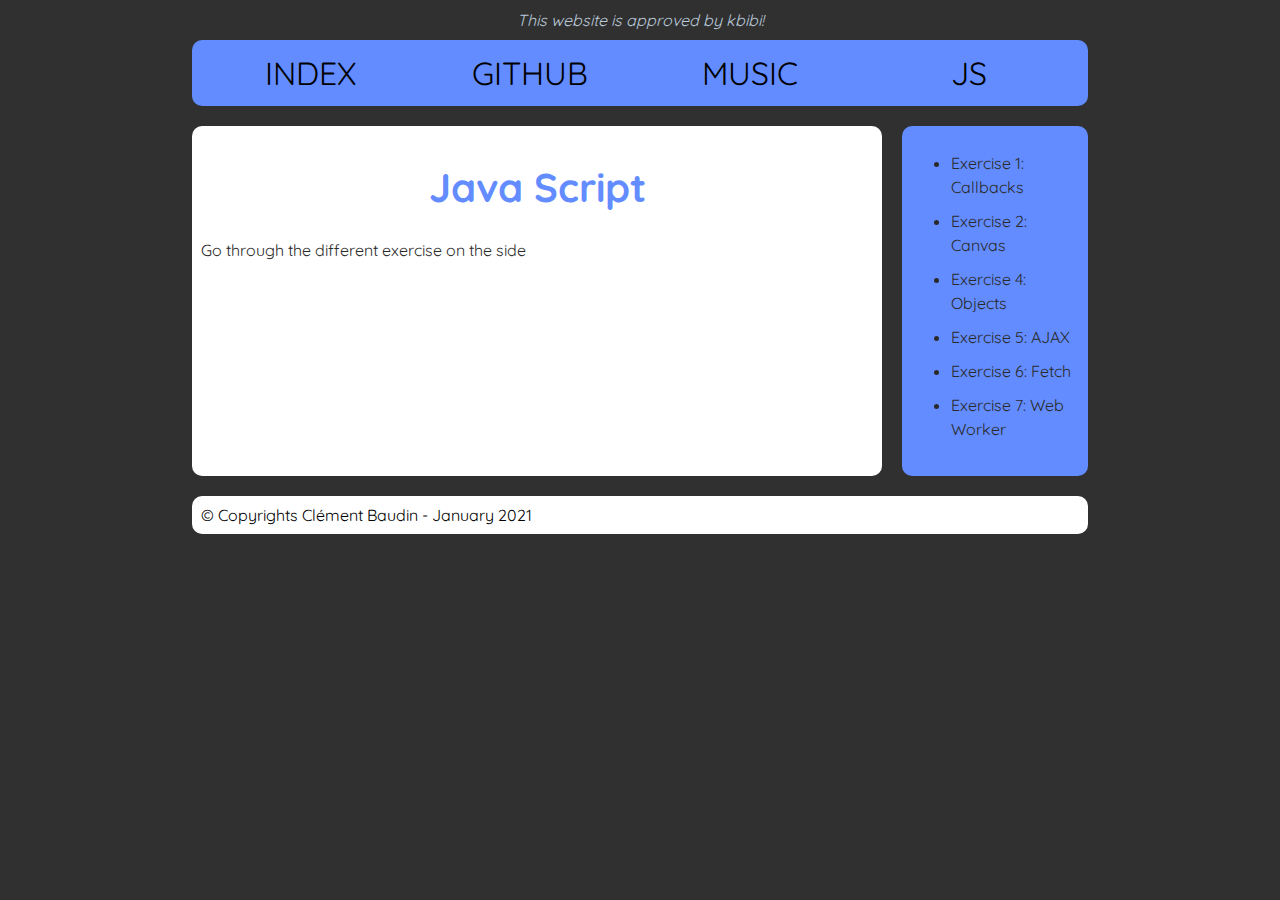
<file: js-work/index.html>
<!DOCTYPE html>
<html lang="en">

<head>
    <meta charset="utf-8">
    <title>JS by Clément</title>
    <link rel="stylesheet" type="text/css" href="../style.css">
    <link href="https://fonts.googleapis.com/css2?family=Quicksand:wght@300;400;500;600;700&display=swap" rel="stylesheet"> 
</head>

<body>
    <header>
        This website is approved by kbibi!
    </header>
    <nav>
        <ul>
            <li><a href="../index.html">Index</a></li>
            <li><a href="https://github.com/clementbaudin">Github</a></li>
            <li><a href="../music.html">Music</a></li>
            <li><a href="index.html">JS</a></li>
        </ul>
    </nav>
    <main>
        <article>
            <h1>Java Script</h1>
            <p>Go through the different exercise on the side</p>
        </article>
        <aside>
            <ul>
                <li><a href="js-exo1.html">Exercise 1: Callbacks</a></li>
                <li><a href="js2-exo2.html">Exercise 2: Canvas</a></li>
                <li><a href="js2-exo4.html">Exercise 4: Objects</a></li>
                <li><a href="js3-exo5.html">Exercise 5: AJAX</a></li>
                <li><a href="js3-exo6.html">Exercise 6: Fetch</a></li>
                <li><a href="js4-exo7.html">Exercise 7: Web Worker</a></li>
            </ul>
        </aside>
    </main>
    <footer>
        © Copyrights Clément Baudin - January 2021
    </footer>
    <script src="../scripts/main.js"></script>
</body>
</html>
</file>
<file: cb.html>
<html>
	<head>
	<script type="text/javascript">
		function init()
		{
			laDiv1=document.createElement('div');
			laDiv1.setAttribute('id','div1');
			laDiv2=document.getElementById('div2');
			laDiv1.setAttribute('style',"border-color:red; border-style: dotted; height: 50px;width: 50px");
			laDiv2.appendChild(laDiv1);
		}
	</script>
	</head>
	<body onload='init()'>
		<div id='div2' style="border-color:black; border-style: solid; height: 80px;width: 80px;"></div>
	</body>
</html>
</file>
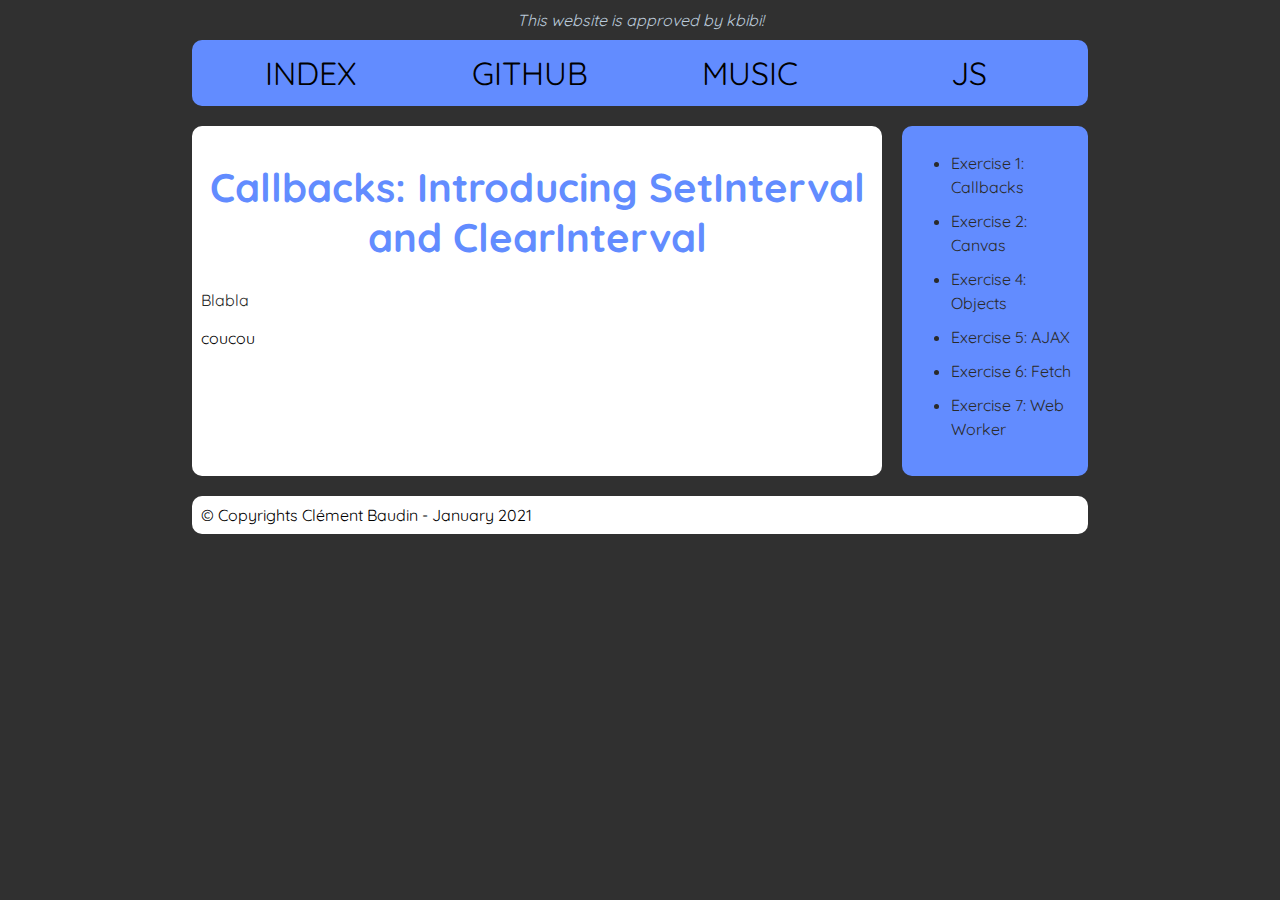
<file: js-work/js-exo1.html>
<!DOCTYPE html>
<html lang="en">

<head>
    <meta charset="utf-8">
    <title>JS by Clément</title>
    <link rel="stylesheet" type="text/css" href="../style.css">
    <link href="https://fonts.googleapis.com/css2?family=Quicksand:wght@300;400;500;600;700&display=swap" rel="stylesheet"> 
</head>

<body>
    <header>
        This website is approved by kbibi!
    </header>
    <nav>
        <ul>
            <li><a href="../index.html">Index</a></li>
            <li><a href="https://github.com/clementbaudin">Github</a></li>
            <li><a href="../music.html">Music</a></li>
            <li><a href="index.html">JS</a></li>
        </ul>
    </nav>
    <main>
        <article>
            <h1>Callbacks: Introducing SetInterval and ClearInterval</h1>
            <p>Blabla</p>
            <div id="my-count">
                coucou
            </div>
        </article>
        <aside>
            <ul>
                <li><a href="js-exo1.html">Exercise 1: Callbacks</a></li>
                <li><a href="js2-exo2.html">Exercise 2: Canvas</a></li>
                <li><a href="js2-exo4.html">Exercise 4: Objects</a></li>
                <li><a href="js3-exo5.html">Exercise 5: AJAX</a></li>
                <li><a href="js3-exo6.html">Exercise 6: Fetch</a></li>
                <li><a href="js4-exo7.html">Exercise 7: Web Worker</a></li>
            </ul>
        </aside>
    </main>
    <footer>
        © Copyrights Clément Baudin - January 2021
    </footer>
    <script src="../scripts/main.js"></script>
</body>
</html>
</file>
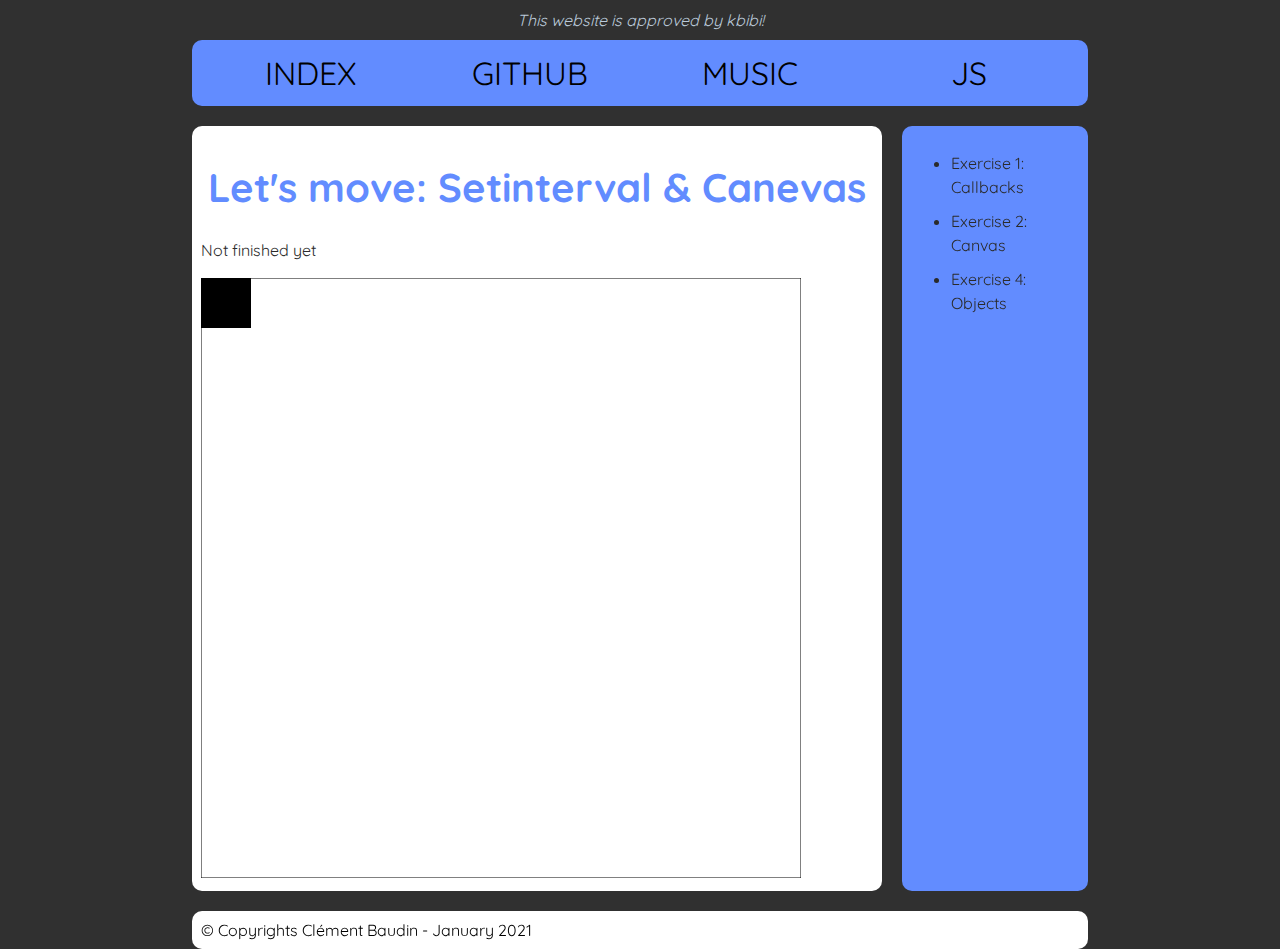
<file: js-work/js2-exo2.html>
<!DOCTYPE html>
<html lang="en">

<head>
    <meta charset="utf-8">
    <title>JS by Clément</title>
    <link rel="stylesheet" type="text/css" href="../style.css">
    <link href="https://fonts.googleapis.com/css2?family=Quicksand:wght@300;400;500;600;700&display=swap" rel="stylesheet"> 
</head>

<body>
    <header>
        This website is approved by kbibi!
    </header>
    <nav>
        <ul>
            <li><a href="../index.html">Index</a></li>
            <li><a href="https://github.com/clementbaudin">Github</a></li>
            <li><a href="../music.html">Music</a></li>
            <li><a href="index.html">JS</a></li>
        </ul>
    </nav>
    <main>
        <article>
            <h1>Let's move: Setinterval & Canevas</h1>
            <p>Not finished yet</p>
            <canvas id="moving-square" height="600" width="600">

            </canvas>
        </article>
        <aside>
            <ul>
                <li><a href="js-exo1.html">Exercise 1: Callbacks</a></li>
                <li><a href="js2-exo2.html">Exercise 2: Canvas</a></li>
                <li><a href="js2-exo4.html">Exercise 4: Objects</a></li>
            </ul>
        </aside>
    </main>
    <footer>
        © Copyrights Clément Baudin - January 2021
    </footer>
    <script>
        document.addEventListener("DOMContentLoaded", draw);
        function draw() {
            var canvas = document.getElementById("moving-square");
            if (canvas.getContext) {
                var context = canvas.getContext("2d");
                context.strokeRect(0, 0, 600, 600);
                context.fillRect(0, 0, 50, 50);
            }
        }

    </script>
</body>
</html>
</file>
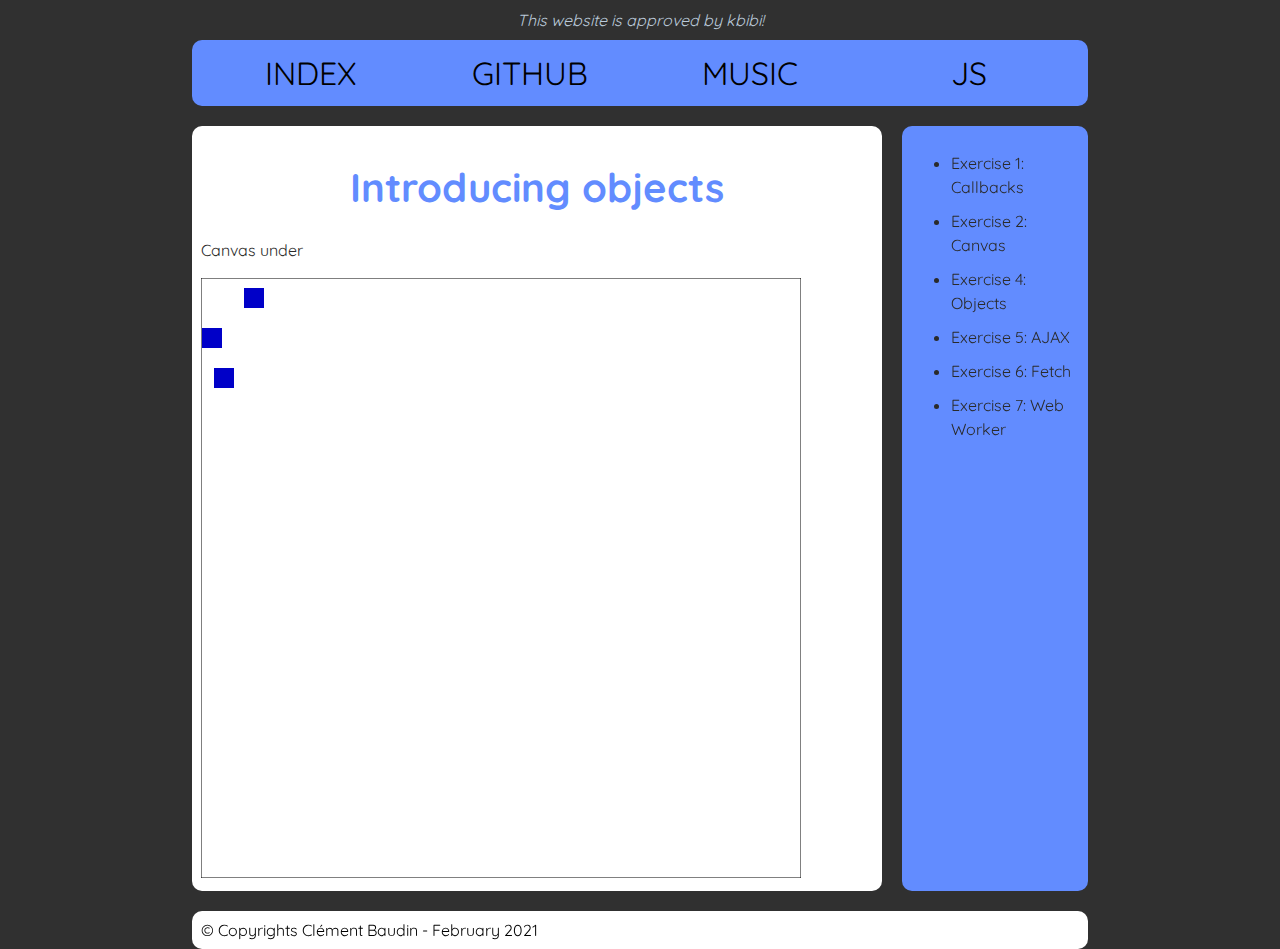
<file: js-work/js2-exo4.html>
<!DOCTYPE html>
<html lang="en">

<head>
    <meta charset="utf-8">
    <title>JS by Clément</title>
    <link rel="stylesheet" type="text/css" href="../style.css">
    <link href="https://fonts.googleapis.com/css2?family=Quicksand:wght@300;400;500;600;700&display=swap" rel="stylesheet"> 
</head>

<body>
    <header>
        This website is approved by kbibi!
    </header>
    <nav>
        <ul>
            <li><a href="../index.html">Index</a></li>
            <li><a href="https://github.com/clementbaudin">Github</a></li>
            <li><a href="../music.html">Music</a></li>
            <li><a href="index.html">JS</a></li>
        </ul>
    </nav>
    <main>
        <article>
            <h1>Introducing objects</h1>
            <p>Canvas under</p>
            <canvas id="gameField">

            </canvas>
        </article>
        <aside>
            <ul>
                <li><a href="js-exo1.html">Exercise 1: Callbacks</a></li>
                <li><a href="js2-exo2.html">Exercise 2: Canvas</a></li>
                <li><a href="js2-exo4.html">Exercise 4: Objects</a></li>
                <li><a href="js3-exo5.html">Exercise 5: AJAX</a></li>
                <li><a href="js3-exo6.html">Exercise 6: Fetch</a></li>
                <li><a href="js4-exo7.html">Exercise 7: Web Worker</a></li>
            </ul>
        </aside>
    </main>
    <footer>
        © Copyrights Clément Baudin - February 2021
    </footer>
</body>
<script>
    //document.addEventListener("DOMContentLoaded", startGame);

    const animFrame = window.requestAnimationFrame;

    const canvas = document.getElementById("gameField");
    canvas.width = 600;
    canvas.height = 600;
    const context = canvas.getContext("2d");
    context.strokeRect(0, 0, canvas.width, canvas.height);


    let clock = 0;

    class MovingSquare {
        constructor(context, x, y, width, height, speed, delay) {
            this.context = context;
            this.x = x;
            this.y = y;
            this.width = width;
            this.height = height;
            this.speed = speed;
            this.delay = delay;
            this.hasStarted = false;
        }

        clear() {
            this.context.clearRect(this.x, this.y, this.width, this.height)
        }

        update() {
            if (this.hasStarted == false && this.delay < clock) {
                console.log("starting...");
                this.hasStarted = true;
            }
            if (this.hasStarted == true && clock%this.speed == 0) {
                if (this.x + this.width < canvas.width) {
                    this.x += 1;
                }
            }
        }

        draw() {
            this.context.fillStyle = "rgb(0, 0, 200)";
            this.context.fillRect(this.x, this.y, this.width, this.height);
        }

    }

    const allMovingSquares = new Array();

    const movingSquare1 = new MovingSquare(context, 1, 10, 20, 20, 1, 0);
    const movingSquare2 = new MovingSquare(context, 1, 50, 20, 20, 2, 50);
    const movingSquare3 = new MovingSquare(context, 1, 90, 20, 20, 1, 30);



    allMovingSquares.push(movingSquare1);
    allMovingSquares.push(movingSquare2);
    allMovingSquares.push(movingSquare3);


    function clearGame() {
        allMovingSquares.forEach(elem => elem.clear());
    }

    function updateGame() {
        clock += 1;
        allMovingSquares.forEach(elem => elem.update());
    }

    function drawGame() {
        allMovingSquares.forEach(elem => elem.draw());
    }


    function gameLoop() {
        clearGame();
        updateGame();
        drawGame();
        animFrame(gameLoop);
    }

    animFrame(gameLoop);

</script>
</html>
</file>
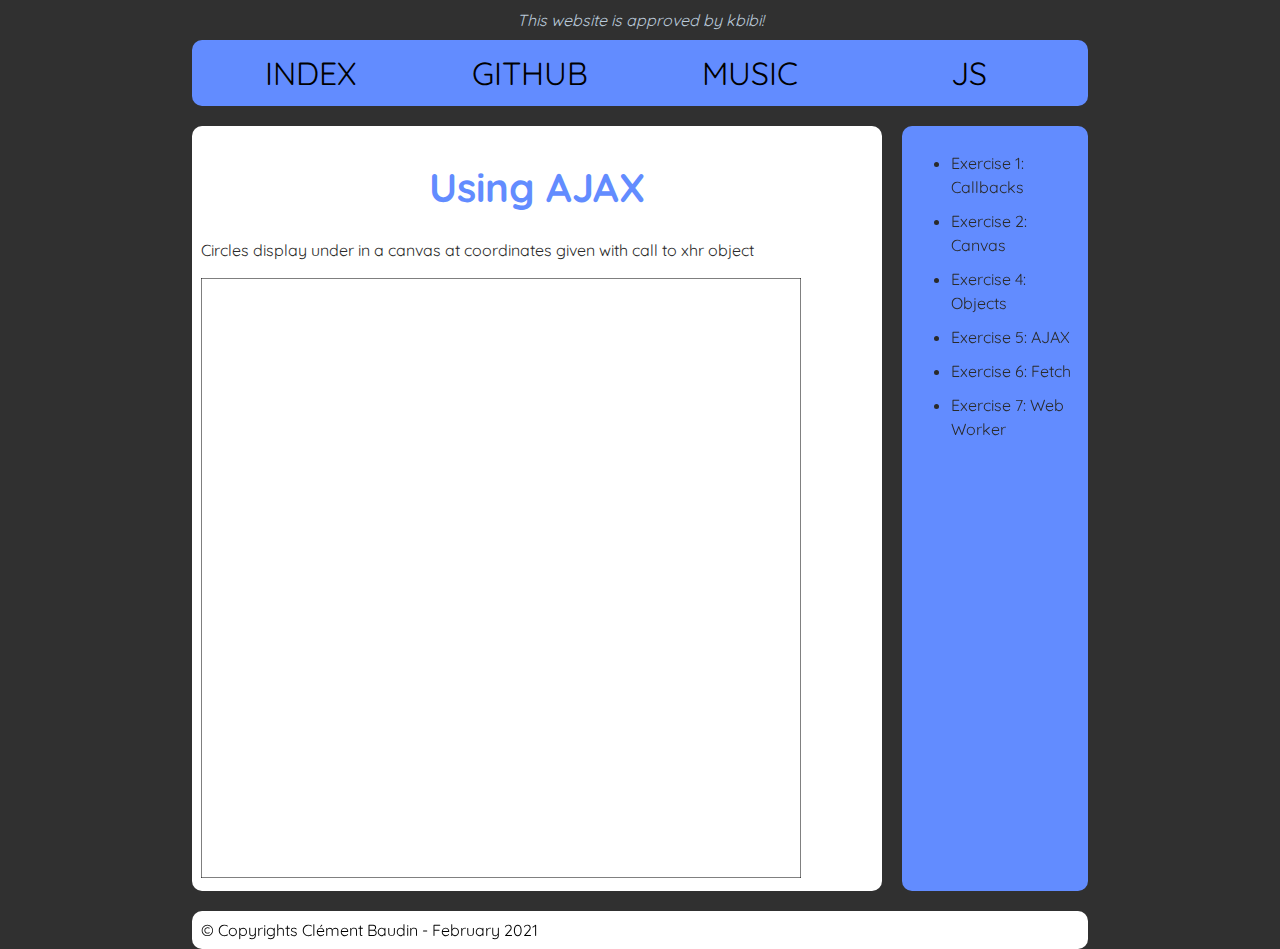
<file: js-work/js3-exo5.html>
<!DOCTYPE html>
<html lang="en">

<head>
    <meta charset="utf-8">
    <title>JS by Clément</title>
    <link rel="stylesheet" type="text/css" href="../style.css">
    <link href="https://fonts.googleapis.com/css2?family=Quicksand:wght@300;400;500;600;700&display=swap" rel="stylesheet"> 
</head>

<body>
    <header>
        This website is approved by kbibi!
    </header>
    <nav>
        <ul>
            <li><a href="../index.html">Index</a></li>
            <li><a href="https://github.com/clementbaudin">Github</a></li>
            <li><a href="../music.html">Music</a></li>
            <li><a href="index.html">JS</a></li>
        </ul>
    </nav>
    <main>
        <article>
            <h1>Using AJAX</h1>
            <p>Circles display under in a canvas at coordinates given with call to xhr object</p>
            <canvas id="gameField">

            </canvas>
        </article>
        <aside>
            <ul>
                <li><a href="js-exo1.html">Exercise 1: Callbacks</a></li>
                <li><a href="js2-exo2.html">Exercise 2: Canvas</a></li>
                <li><a href="js2-exo4.html">Exercise 4: Objects</a></li>
                <li><a href="js3-exo5.html">Exercise 5: AJAX</a></li>
                <li><a href="js3-exo6.html">Exercise 6: Fetch</a></li>
                <li><a href="js4-exo7.html">Exercise 7: Web Worker</a></li>
            </ul>
        </aside>
    </main>
    <footer>
        © Copyrights Clément Baudin - February 2021
    </footer>
</body>

<script>
    const canvas = document.getElementById("gameField");
    canvas.width = 600;
    canvas.height = 600;
    const context = canvas.getContext("2d");
    context.strokeRect(0, 0, canvas.width, canvas.height);

    function game() {
        var xhr = new XMLHttpRequest();
        xhr.onreadystatechange = function() {
            if (xhr.readyState == XMLHttpRequest.DONE) { // XMLHttpRequest.DONE == 4
                if (xhr.status == 200) {
                    console.log("status 200" + xhr.responseText);
                    let coordinates = JSON.parse(xhr.responseText);
                    context.beginPath();
                    context.arc(coordinates.x, coordinates.y, 10, 0, 2*Math.PI);
                    context.strokeStyle = "cornflowerblue";
                    context.stroke();
                } else if (xhr.status == 400) {
                    alert("There was an error 400");
                } else {
                    alert("Something else other than 200 was returned");
                }
            }
        }; //ma callback
        xhr.open("GET", "https://stwom.herokuapp.com/"+canvas.width, true);
        xhr.send();

    }    

    function startGame() {
        setInterval(game, 1000);
    }
    startGame();

</script>
</html>
</file>
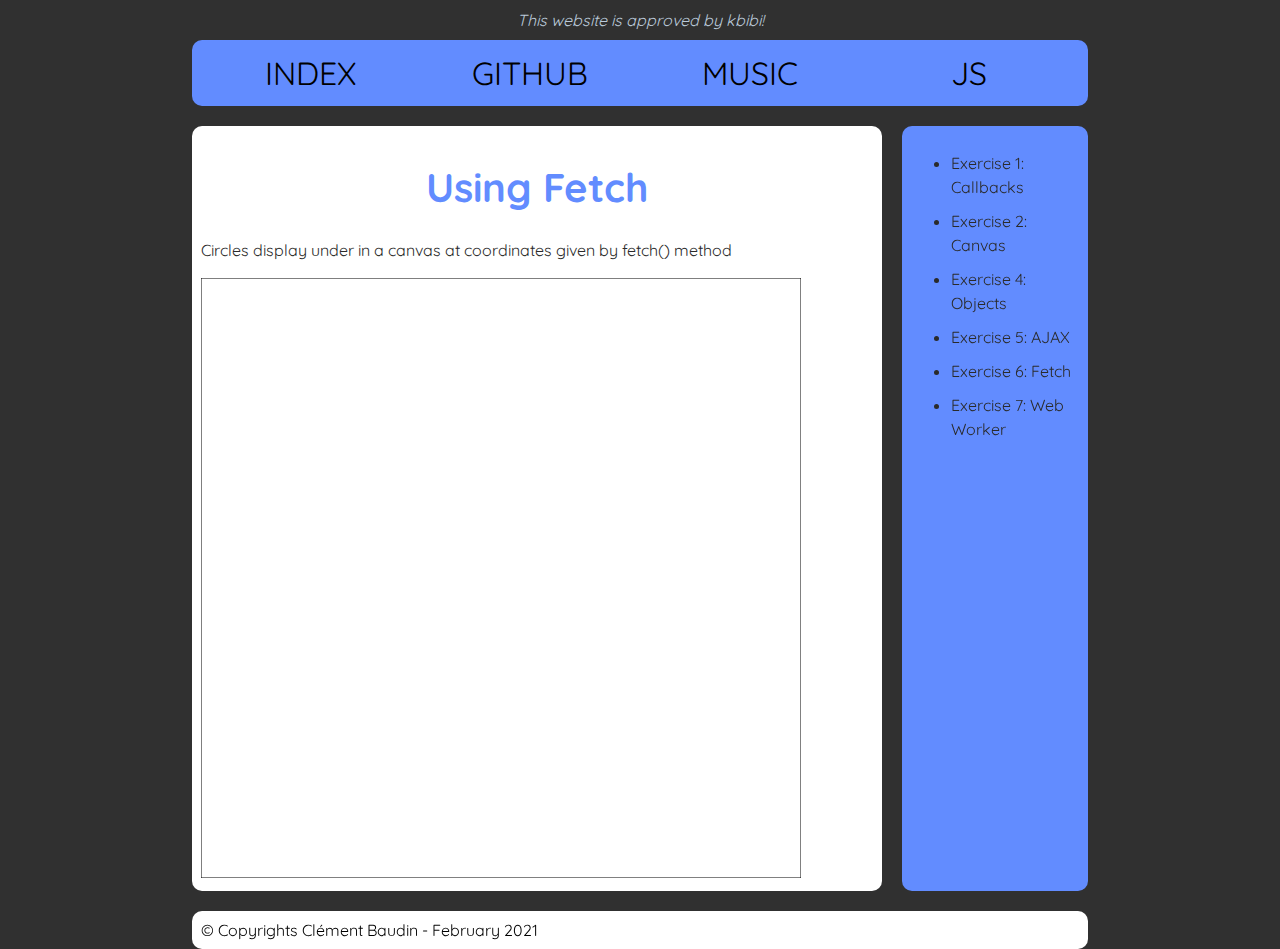
<file: js-work/js3-exo6.html>
<!DOCTYPE html>
<html lang="en">

<head>
    <meta charset="utf-8">
    <title>JS by Clément</title>
    <link rel="stylesheet" type="text/css" href="../style.css">
    <link href="https://fonts.googleapis.com/css2?family=Quicksand:wght@300;400;500;600;700&display=swap" rel="stylesheet"> 
</head>

<body>
    <header>
        This website is approved by kbibi!
    </header>
    <nav>
        <ul>
            <li><a href="../index.html">Index</a></li>
            <li><a href="https://github.com/clementbaudin">Github</a></li>
            <li><a href="../music.html">Music</a></li>
            <li><a href="index.html">JS</a></li>
        </ul>
    </nav>
    <main>
        <article>
            <h1>Using Fetch</h1>
            <p>Circles display under in a canvas at coordinates given by fetch() method</p>
            <canvas id="gameField">

            </canvas>
        </article>
        <aside>
            <ul>
                <li><a href="js-exo1.html">Exercise 1: Callbacks</a></li>
                <li><a href="js2-exo2.html">Exercise 2: Canvas</a></li>
                <li><a href="js2-exo4.html">Exercise 4: Objects</a></li>
                <li><a href="js3-exo5.html">Exercise 5: AJAX</a></li>
                <li><a href="js3-exo6.html">Exercise 6: Fetch</a></li>
                <li><a href="js4-exo7.html">Exercise 7: Web Worker</a></li>
            </ul>
        </aside>
    </main>
    <footer>
        © Copyrights Clément Baudin - February 2021
    </footer>
</body>

<script>
    const canvas = document.getElementById("gameField");
    canvas.width = 600;
    canvas.height = 600;
    const context = canvas.getContext("2d");
    context.strokeRect(0, 0, canvas.width, canvas.height);

    function game() {
        fetch("https://stwom.herokuapp.com/"+canvas.width, {
            method: "get"
        })
            .then(response => response.json())
            .then(data => {
                context.beginPath();
                context.arc(data.x, data.y, 10, 0, 2*Math.PI);
                context.strokeStyle = "limegreen";
                context.stroke();
            })
            .catch(console.error);
    }    

    function startGame() {
        setInterval(game, 1000);
    }
    startGame();

</script>
</html>
</file>
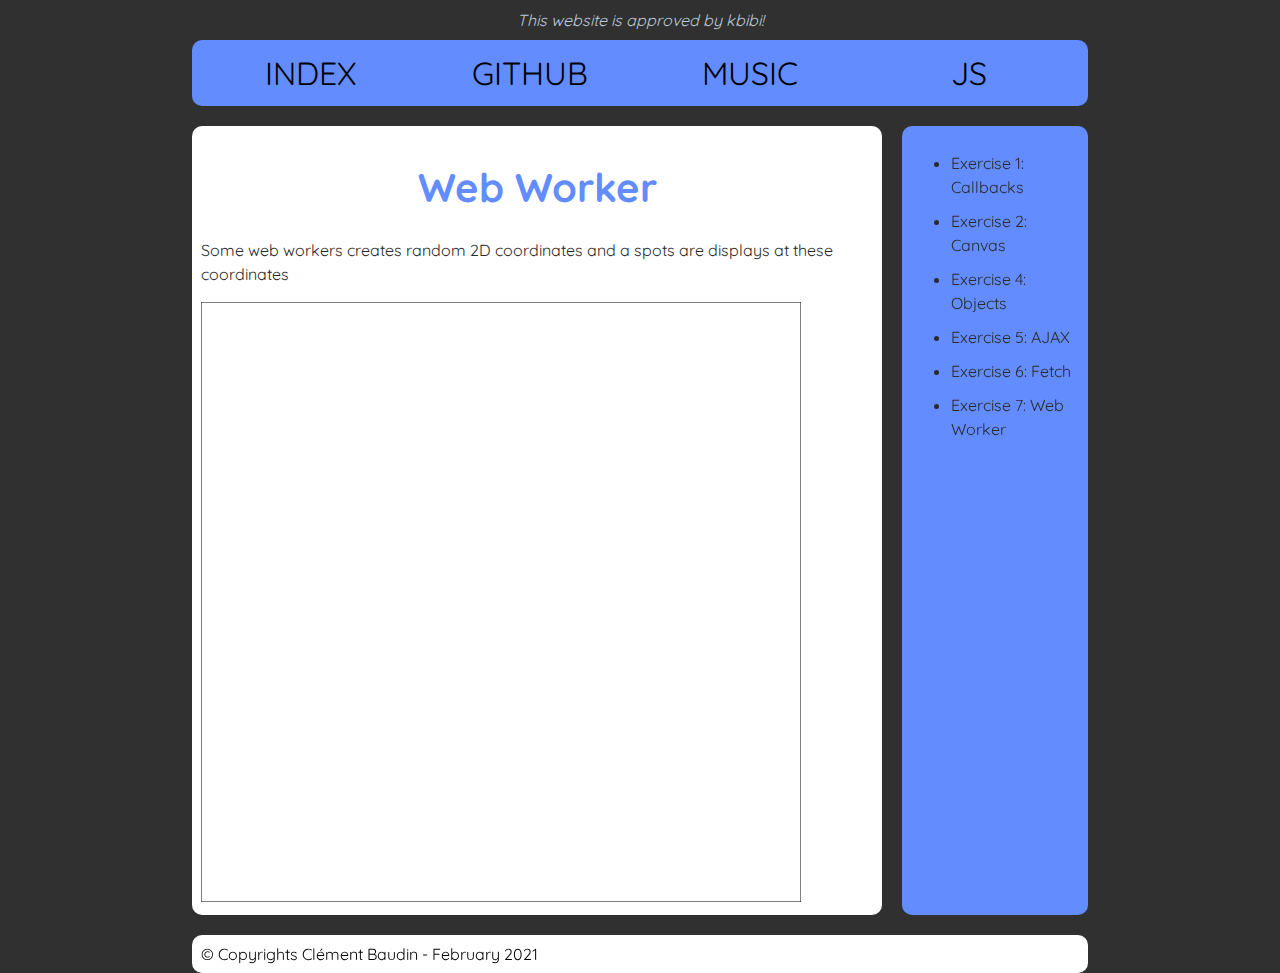
<file: js-work/js4-exo7.html>
<!DOCTYPE html>
<html lang="en">

<head>
    <meta charset="utf-8">
    <title>JS by Clément</title>
    <link rel="stylesheet" type="text/css" href="../style.css">
    <link href="https://fonts.googleapis.com/css2?family=Quicksand:wght@300;400;500;600;700&display=swap" rel="stylesheet"> 
</head>

<body>
    <header>
        This website is approved by kbibi!
    </header>
    <nav>
        <ul>
            <li><a href="../index.html">Index</a></li>
            <li><a href="https://github.com/clementbaudin">Github</a></li>
            <li><a href="../music.html">Music</a></li>
            <li><a href="index.html">JS</a></li>
        </ul>
    </nav>
    <main>
        <article>
            <h1>Web Worker</h1>
            <p>Some web workers creates random 2D coordinates and a spots are displays at these coordinates</p>
            <canvas id="gameField">

            </canvas>
        </article>
        <aside>
            <ul>
                <li><a href="js-exo1.html">Exercise 1: Callbacks</a></li>
                <li><a href="js2-exo2.html">Exercise 2: Canvas</a></li>
                <li><a href="js2-exo4.html">Exercise 4: Objects</a></li>
                <li><a href="js3-exo5.html">Exercise 5: AJAX</a></li>
                <li><a href="js3-exo6.html">Exercise 6: Fetch</a></li>
                <li><a href="js4-exo7.html">Exercise 7: Web Worker</a></li>
            </ul>
        </aside>
    </main>
    <footer>
        © Copyrights Clément Baudin - February 2021
    </footer>
</body>

<script>
    if (window.Worker) {
    console.log("Worker supported");
    
    document.addEventListener("DOMContentLoaded", startGame);

    const canvas = document.getElementById("gameField");
    canvas.width = 600;
    canvas.height = 600;
    const context = canvas.getContext("2d");
    context.strokeRect(0, 0, canvas.width, canvas.height);
    

    class spotCreator {
        constructor(color) {
            this.color = color;
            this.worker = new Worker("worker.js");
        }
    }

    const allCreators = new Array();


    function game() {
        console.log("Entering game");
        allCreators.forEach(creator => {
            creator.worker.postMessage(["need coordinates", canvas.width, canvas.height]);
            creator.worker.onmessage = function(event) {
                context.beginPath();
                context.arc(event.data[0], event.data[1], 10, 0, 2*Math.PI);
                context.fillStyle = creator.color;
                context.fill();
            }
            console.log("Actions done for a creator");
        });

    }

    function startGame() {
        for (let i = 0; i < 10; i++) {
            console.log("Pushing a creator");
            aCreator = new spotCreator('#'+(0x1000000+Math.random()*0xffffff).toString(16).substr(1,6));
            allCreators.push(aCreator);
        }
        setInterval(game, 1000);
    }
    //startGame();


    } else {
        console.log('Your browser doesn\'t support web workers.')
    }
</script>
</html>
</file>
<file: style.css>
/* || General setup */

html, body {
  margin: 0;
  padding: 0;
  font-family: 'Quicksand', sans-serif;
}

html {
  font-size: initial;
  background-color: #303030;
}

body {
  width: 70%;
  margin: 0 auto;
}

/* || typography */

h1, h2, h3 {
  color: #2a2a2a;
  font-weight: bold;
}

p, input, li {
  color: #2a2a2a;
}

h1 {
  font-size: 2.5rem;
  text-align: center;
  color: #628cff;
}

h2 {
  font-size: 2rem;
  text-align: center;
}

h3 {
  font-size: 1.5rem;
}

p, li {
  font-size: 1rem;
  line-height: 1.5;
}

header {
  text-align: center;
  font-style: italic;
  margin: 10px;
  font-size: 1rem;
  color: rgb(187, 202, 218);
}

div.source {
  text-align: right;
  font-style: italic;
}

/* || header layout */

nav, article, aside, footer {
  background-color: white;
  padding: 1%;
  border-radius: 10px;
}

nav {
  background-color: #628cff;
  display: flex;
  margin-bottom: 20px;
}

nav ul {
  padding: 0;
  list-style-type: none;
  flex: 2;
  display: flex;
  margin: 0px;
}

nav li {
  display: inline;
  text-align: center;
  flex: 1;
}

nav a {
  display: inline-block;
  font-size: 2rem;
  text-transform: uppercase;
  text-decoration: none;
  color: black;
}

aside a {
  text-decoration: none;
  color: inherit;
}

aside a:hover {
  color: white;
}

nav form {
  flex: 1;
  display: flex;
  align-items: center;
  height: 100%;
}

input {
  font-size: 1.6rem;
  height: 32px;
}

input[type="search"] {
  flex: 3;
}

input[type="submit"] {
  flex: 1;
  margin-left: 1rem;
  background: #333;
  border: 0;
  color: white;
}

figure {
  padding: 5px;
}


/* || main layout */

main {
  display: flex;
}

article {
  flex: 4;
}

aside {
  flex: 1;
  margin-left: 20px;
  background-color: #628cff;
}

aside li {
  padding-bottom: 10px;
}

footer {
  margin-top: 20px;
}

img[src = "ressources/tram-tours.jpeg"] {
  margin: 10px;
}
</file>
